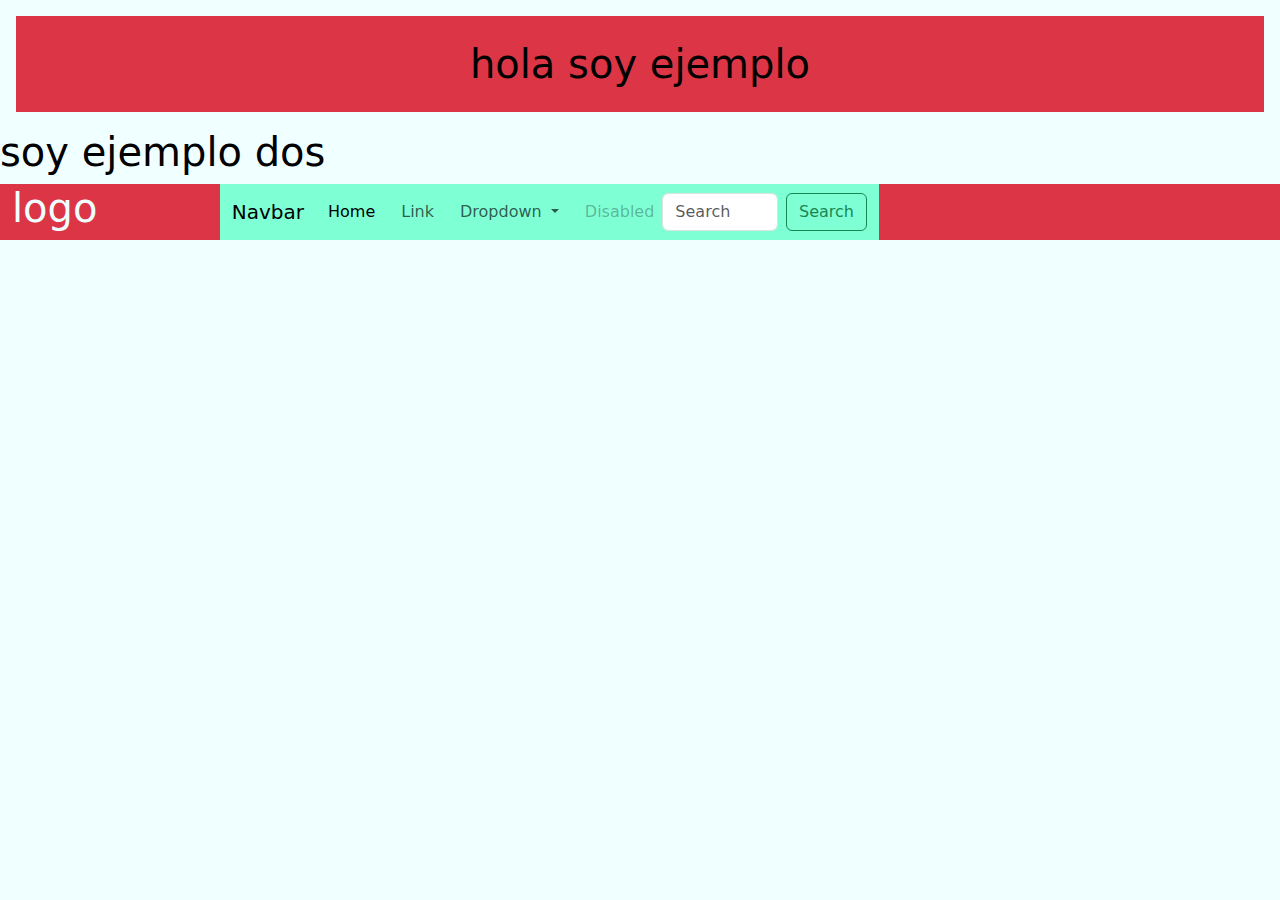
<file: ejemplobootstrap.html>
<!DOCTYPE html>
<html lang="en">
<head>
    <meta charset="UTF-8">
    <meta name="viewport" content="width=device-width, initial-scale=1.0">
    <title>Document</title>
    <!--link de bootstrap-->
  <link href="https://cdn.jsdelivr.net/npm/bootstrap@5.3.3/dist/css/bootstrap.min.css" rel="stylesheet" integrity="sha384-QWTKZyjpPEjISv5WaRU9OFeRpok6YctnYmDr5pNlyT2bRjXh0JMhjY6hW+ALEwIH" crossorigin="anonymous">

  <!--link de css-->
  <link rel="stylesheet"href="../css/main.css">

</head>
<body>
    <h1 class="bg-danger text-center m-3 p-4"> hola soy ejemplo</h1>
    <h1> soy ejemplo dos</h1> 
    <!-- grilla bt-->
    <!-- container o container-fluid-->
    <!-- row-->
    <!-- column-->

    <header class="container-fluid bg-danger">
        <div class="row">
            <h1 class="col-3">logo</h1>
            <nav class="navbar navbar-expand-lg  col-9 color-bg">
                <div class="container-fluid">
                  <a class="navbar-brand" href="#">Navbar</a>
                  <button class="navbar-toggler" type="button" data-bs-toggle="collapse" data-bs-target="#navbarSupportedContent" aria-controls="navbarSupportedContent" aria-expanded="false" aria-label="Toggle navigation">
                    <span class="navbar-toggler-icon"></span>
                  </button>
                  <div class="collapse navbar-collapse" id="navbarSupportedContent">
                    <ul class="navbar-nav me-auto mb-2 mb-lg-0">
                      <li class="nav-item">
                        <a class="nav-link active" aria-current="page" href="#">Home</a>
                      </li>
                      <li class="nav-item">
                        <a class="nav-link" href="#">Link</a>
                      </li>
                      <li class="nav-item dropdown">
                        <a class="nav-link dropdown-toggle" href="#" role="button" data-bs-toggle="dropdown" aria-expanded="false">
                          Dropdown
                        </a>
                        <ul class="dropdown-menu">
                          <li><a class="dropdown-item" href="#">Action</a></li>
                          <li><a class="dropdown-item" href="#">Another action</a></li>
                          <li><hr class="dropdown-divider"></li>
                          <li><a class="dropdown-item" href="#">Something else here</a></li>
                        </ul>
                      </li>
                      <li class="nav-item">
                        <a class="nav-link disabled" aria-disabled="true">Disabled</a>
                      </li>
                    </ul>
                    <form class="d-flex" role="search">
                      <input class="form-control me-2" type="search" placeholder="Search" aria-label="Search">
                      <button class="btn btn-outline-success" type="submit">Search</button>
                    </form>
                  </div>
                </div>
              </nav>
        </div>
    </header>

    <script src="https://cdn.jsdelivr.net/npm/bootstrap@5.3.3/dist/js/bootstrap.bundle.min.js" integrity="sha384-YvpcrYf0tY3lHB60NNkmXc5s9fDVZLESaAA55NDzOxhy9GkcIdslK1eN7N6jIeHz" crossorigin="anonymous"></script>
  
  



</body>
</html>
</file>
<file: css/main.css>
/*RESET*/
*{
    margin: 0;
    padding: 0;
    box-sizing: border-box;
}

/*estilos generales*/
body{
    color:black;
    background-color: azure;

}

/* estilos de header*/

header{
    background-color: black;
    color: azure;
    margin: 5px 50px 100px;
    display: flex;
    align-items: center;
    justify-content: space-between;
    

}

header img{
    width: 30px;
}

header nav ul{
    list-style: none;
    display: flex;
    gap: 10px;
}

main{
    display:flex;
    flex-wrap: wrap;
    align-items: center;
    justify-content: center;
}

.color-bg{
    background-color: aquamarine;
}
</file>
